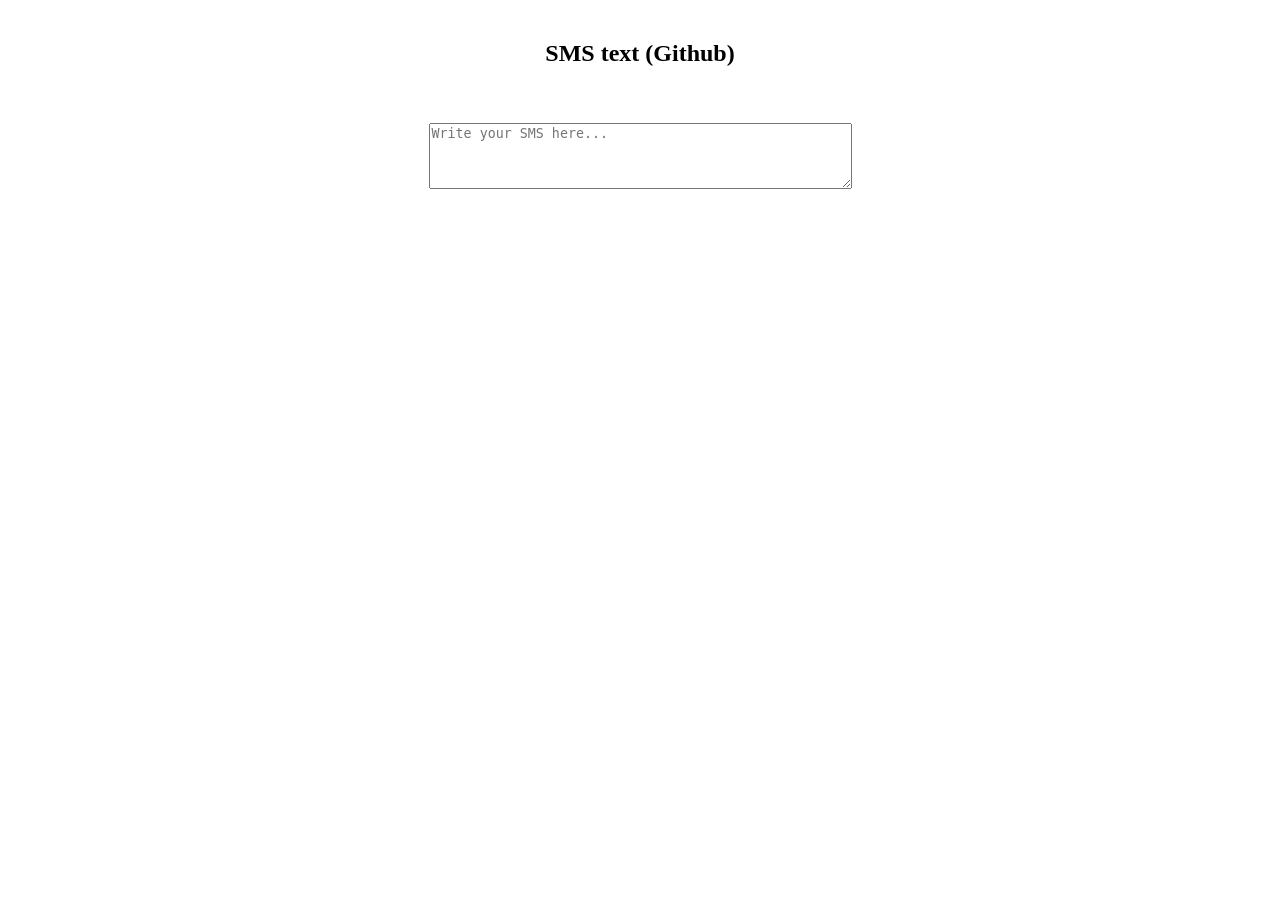
<file: SMS/index.html>
<!DOCTYPE html>
<html>

<head>
    <title>t-SMS Custom Activity</title>
    <meta charset="utf-8" />
    <link rel="stylesheet" href="css/styles.css">
    <script type="text/javascript" src="js/jquery-3.4.1.min.js"></script>
    <script type="text/javascript" src="js/require.js"></script>
    <script type="text/javascript">
        (function () {
            var config = {
                baseUrl: 'js'
            };

            var dependencies = [
                'customActivity'
            ];

            require(config, dependencies);
        })();
    </script>

</head>

<body> 
		<div class="slds-grid">
            <main class="slds-col">            
               <center>
					<h2>SMS text (Github)</h2>
					<br><br>
					<form>
						<textarea maxlength="918" rows="4" cols="50" id="sms-text" placeholder="Write your SMS here..."></textarea>
					</form>
				</center>
            </main>
		</div>
</body>

</html>
</file>
<file: SMS/css/styles.css>
body {
    padding: 20px;
    margin: 0;
}

.step {
    display: none;
}

#step1 {
    display: block;
}
</file>
